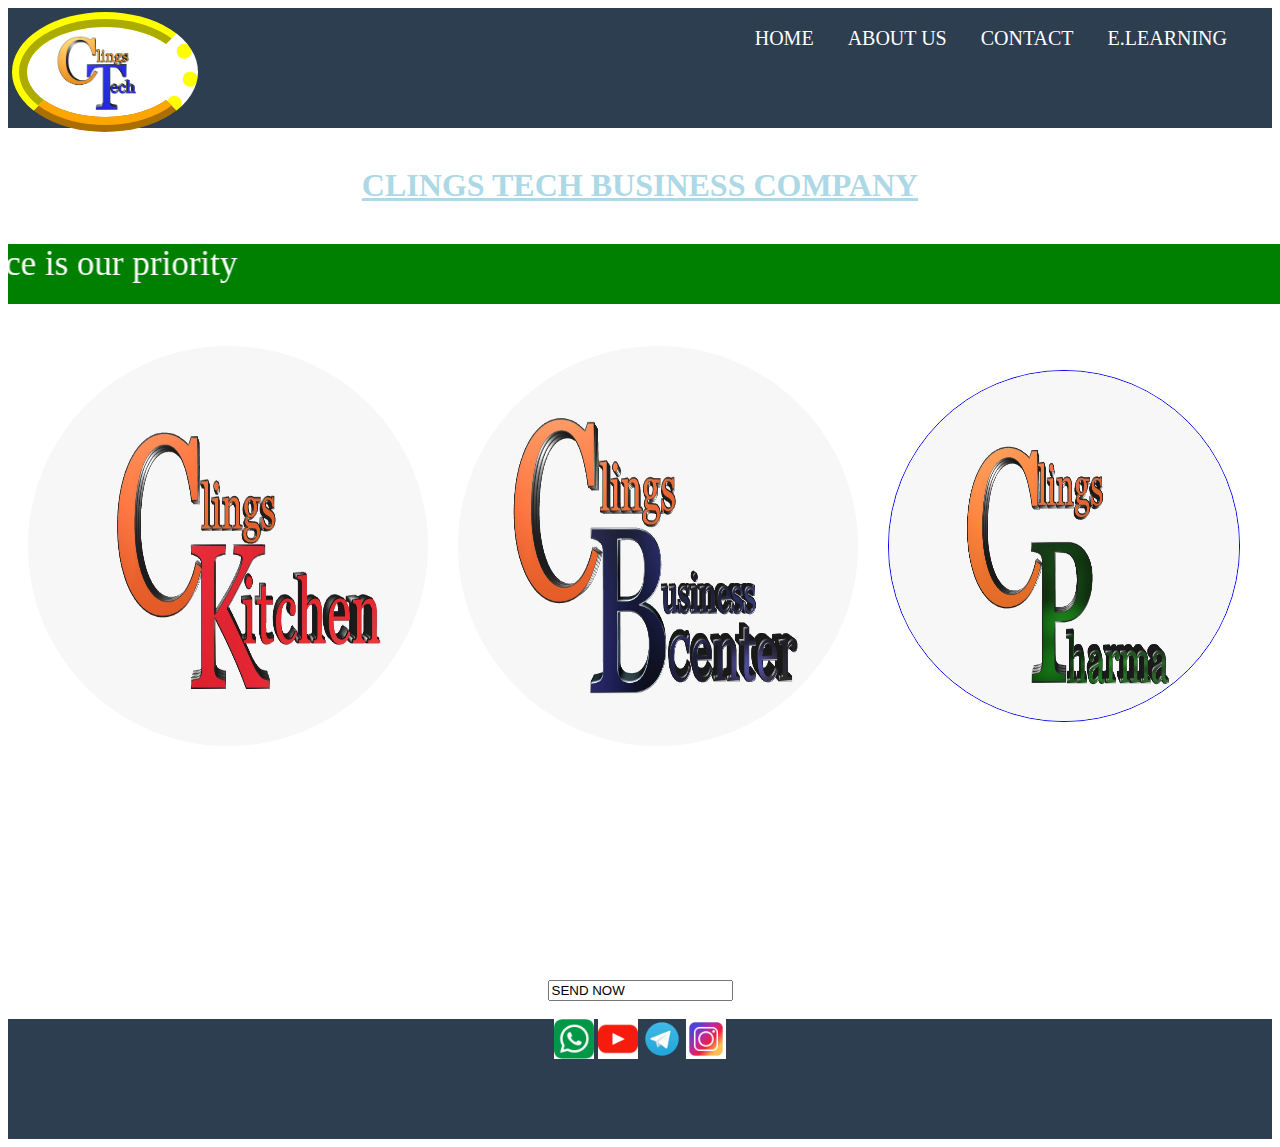
<file: index.html>
<!DOCTYPE html>
<html>
<head>
<title>Clingstech</title>
<link rel="stylesheet" type="text/css" href="style.css">                                
</head>
<body cellspacing="" cellpadding="" width="50%" height="30%" bgcolor ="white " text="white">            
	<div class="dropdown" >
		<nav>
			<img class="logo" src="pics/ct.png" alt="clingstech logo
		">
			<ul>
				<li><a href="index.html">HOME</a> </li>
				<li><a href="about.html">ABOUT US</a> </li>
				<li><a href="contact.htnl">CONTACT</a></li>
				<li><a href="E.learning.html">E.LEARNING </a> </li>
					<ul>
						<li><a href="">Training center</a></li>
					</ul>
			</ul>
		</nav>
</div> <br>
<h1><u><center>CLINGS TECH BUSINESS COMPANY</u></center></h1><br>
<marquee width= "1500px" height="60px" direction="right" behaviour="scroll" scrollamount="30" bgcolor="green" style="font-size:35px; color: white; font-family: Georgia;" >Welcome to <strong>Clings tech</strong> business.offering you the best of our service is our priority</center></marquee>

<div class="rounded-coners">
<table border="0" cellspacing="10" cellpadding="10" >
		<tr>
		<th><a href="kitchen.html"><img rounded-coners src="pics/three.jpg"alt="pics"width="400" height="400" form="circular-landscape" style="border-radius:50% "></a></th><th><a href="business.html">
	<img rounded-coners src="pics/one.jpg"alt="pics"width="400" height="400" form="circular-landscape" style="border-radius:50% "></a></th><th>
	<a href="Training center.html"><img rounded-coners src="pics/two.jpg"alt="pics" border="1" width="350" height="350" form="circular-landscape" style="border-radius:50% "></a></th></div>
		</tr>
		<tr>
		<td> <br><b><center>
			Clings Kitchen</b><br>
At ClingsTech we offer<br>
 the best services<br>
 to our customer at very <br>affordable
 prices.</center></td>

	<td><b><center>
		Clings business</b><br>
At ClingsTech we offer quality<br> services to our<br> customer at very<br> affordable prices.</center>

	</td>

	<td><b><center>
		Clings Pharma</b><br>
		
At ClingsTech we offer quality<br> services to our<br> customer at very<br> affordable prices.</center>

	</td><br>



		</tr>
	</table><br>

<center><b>
		GET TO US</b><br>
For more informaton,<br> your enquiries now.</center>
<form> <center>
<input type="send" name="send"align="center" value="SEND NOW"  />
</center></form>
<div class="footer">Contact our social media platform
	<nav>
 <a href="/about/index.html"><img src="pics/whatapp.png" width="40px" height="40px"></a>
	<a href="/about/index.html"><img src="pics/facebook.png" width="40px" height="40px"></a>    <a href="/about/index.html"><img src="pics/tele.png" width="40px" height="40px"></a>    <a href="/about/index.html"><img src="pics/instagram.jpg" height="40px" width="40px"></a>
</nav>
 </div>
	
</body>
</html>
</file>
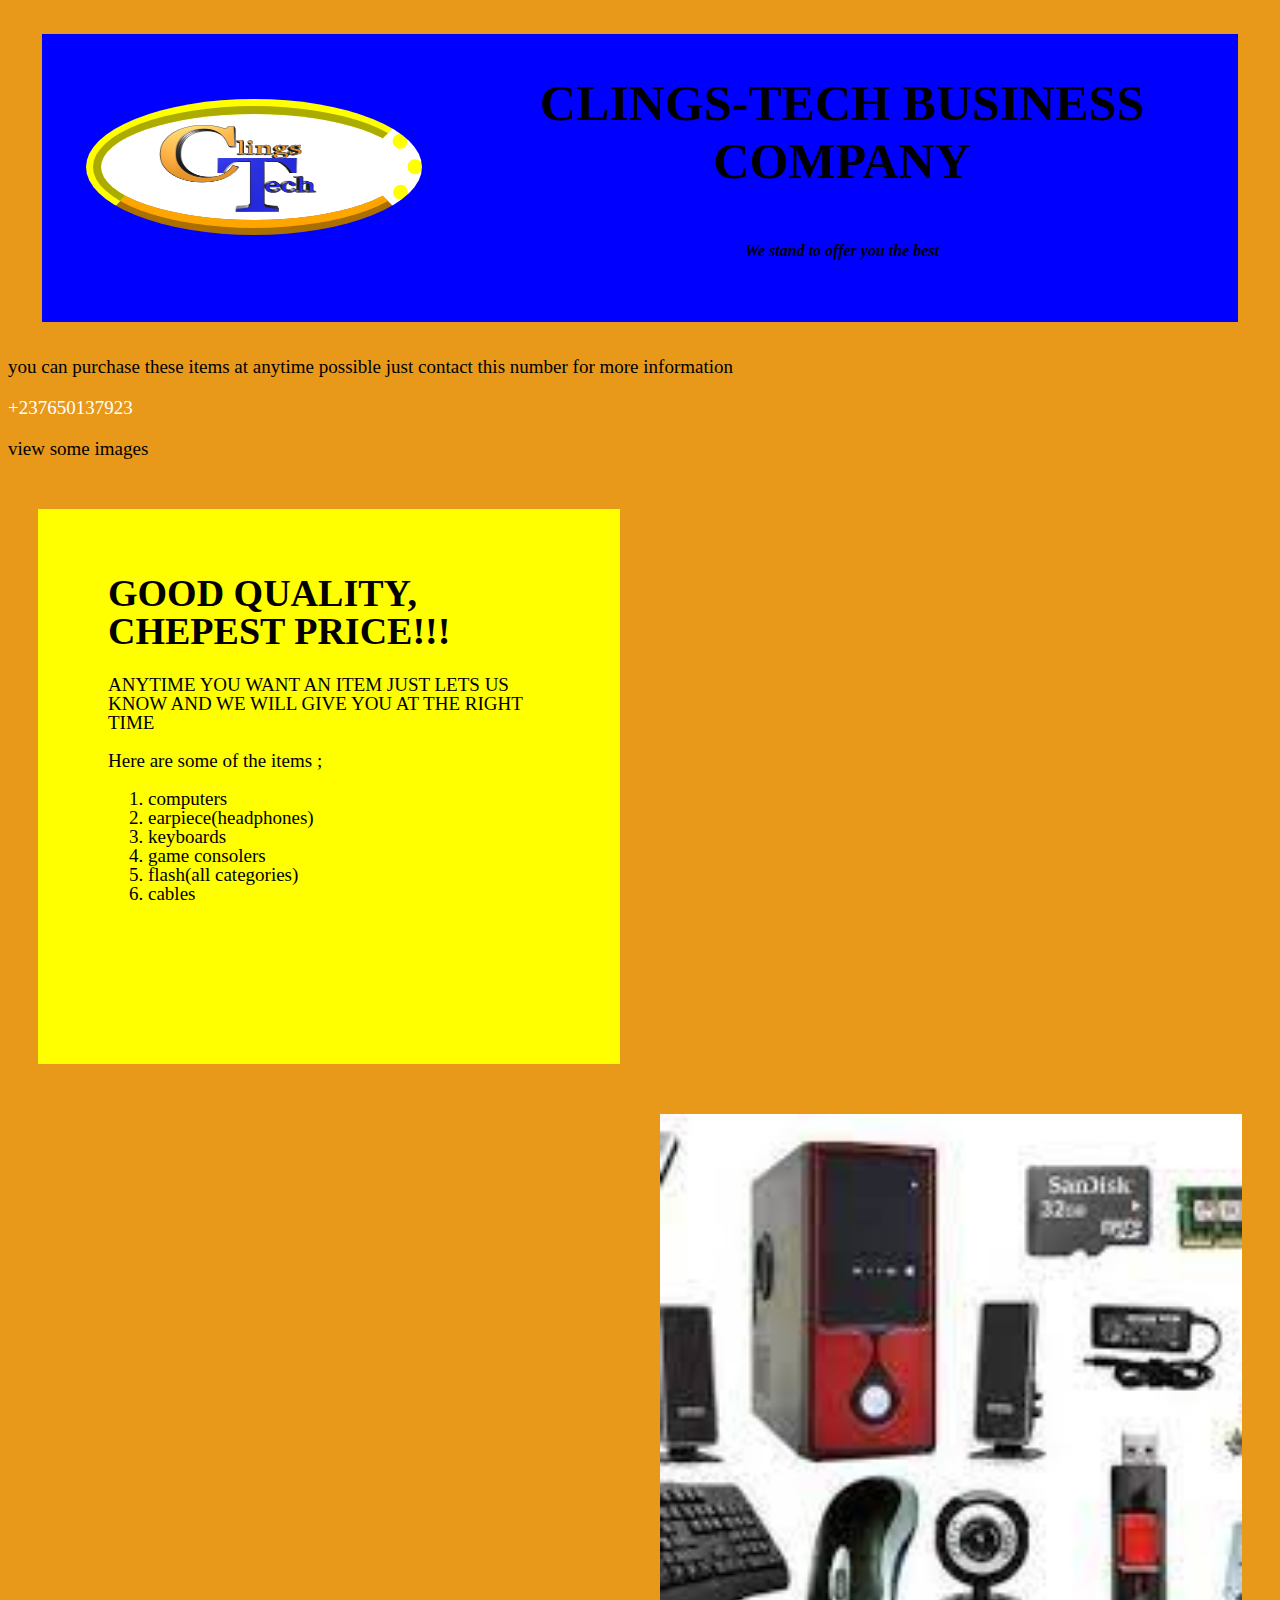
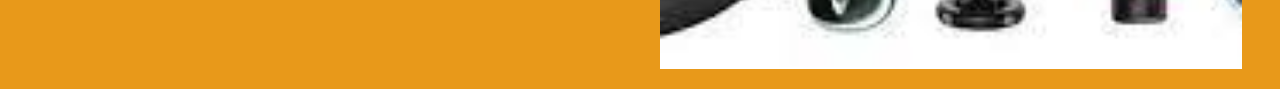
<file: business.html>
<!doctype hmtl>
<html>
<head><title>business website</title>
<style>
 body{ 
    background-color: #e8991a;
	font-size: 19px;
}
.header{
    padding-right: 10px;
	background-color: blue;
	margin: 34px;
	}
.column-2{
    background-color: blue;
	 float: left;
     width: 35%;
     padding: 40px;
     padding-left: 70px;
     padding-right: 70px;
     height: 475px;
     margin: 30px;
     margin-right: 30px;
     margin-bottom: 20px;
     background-color: yellow;
     line-height: 1;
  }
.bb-picture{
   background: url("pics/gain.jpg");
   background-size: cover;
   background-position: center;
   float: right;
   
   
   }
 .tttl{
    font-family: castellar;
	font-size: 50px;
	}
.logo{
    background-color: white;
	border: ridge yellow 15px;
	border-right-style: dotted;
	border-bottom-color: orange;
	border-radius: 50%;
	padding: 3px;
	margin: 4px;
	}
	
    

</style>
</head>
<body>
<div class="header">
	<table border="0" cellspacing="10" cellpadding="30"bgcolor="blue "
		<tr>
		<td><img src="pics/ct.png"alt="images"width="300" height="100" class="logo"></td>
		<td><h1 class="tttl" class="logo"><center>CLINGS-TECH BUSINESS COMPANY</center></h1> <br>
		          <center><b><i>We stand to offer you the best</i></b></center></td>
		</tr>
	</table><br>
	</div>
<p>you can purchase these items at anytime possible just contact this number for more information<div style="color:white;">+237650137923</div>
<p>view some images</p>
<div class="column-2">
        <h1>GOOD QUALITY, CHEPEST PRICE!!!</h1>
		<p>ANYTIME YOU WANT AN ITEM JUST LETS US KNOW AND WE WILL GIVE YOU AT THE RIGHT TIME
		</p>
		<p>Here are some of the items ;
		<ol>
		    <li>computers</li>
			<li>earpiece(headphones)</li>
			<li>keyboards</li>
			<li>game consolers</li>
			<li>flash(all categories)</li>
			<li>cables</li>
		
		</ol>
		</p>
 </div>
<div class="column-2 bb-picture">
</div>
</body>
</html>
</file>
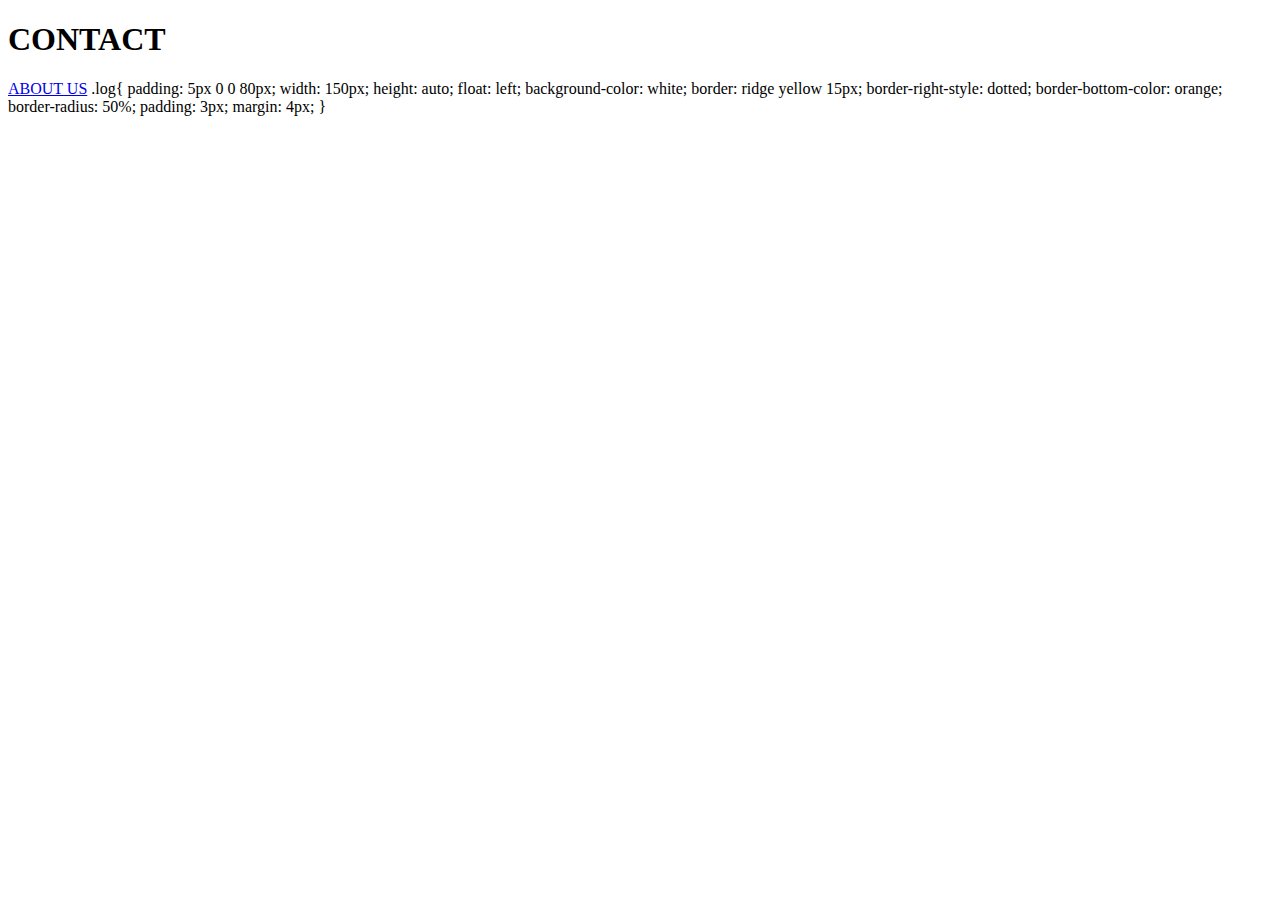
<file: contact.html>
<!DOCTYPE html>
<html>
<head>
	<title>clingstech</title>
</head>
<body>
<h1>CONTACT</h1>
<a href="about us.html">ABOUT US</a>
</body>
</html>
.log{
	padding: 5px 0 0 80px;
	width: 150px;
	height: auto;
	float: left;
	 background-color: white;
border: ridge yellow 15px;
border-right-style: dotted;
border-bottom-color: orange;
border-radius: 50%;
padding: 3px;
margin: 4px;
}
</file>
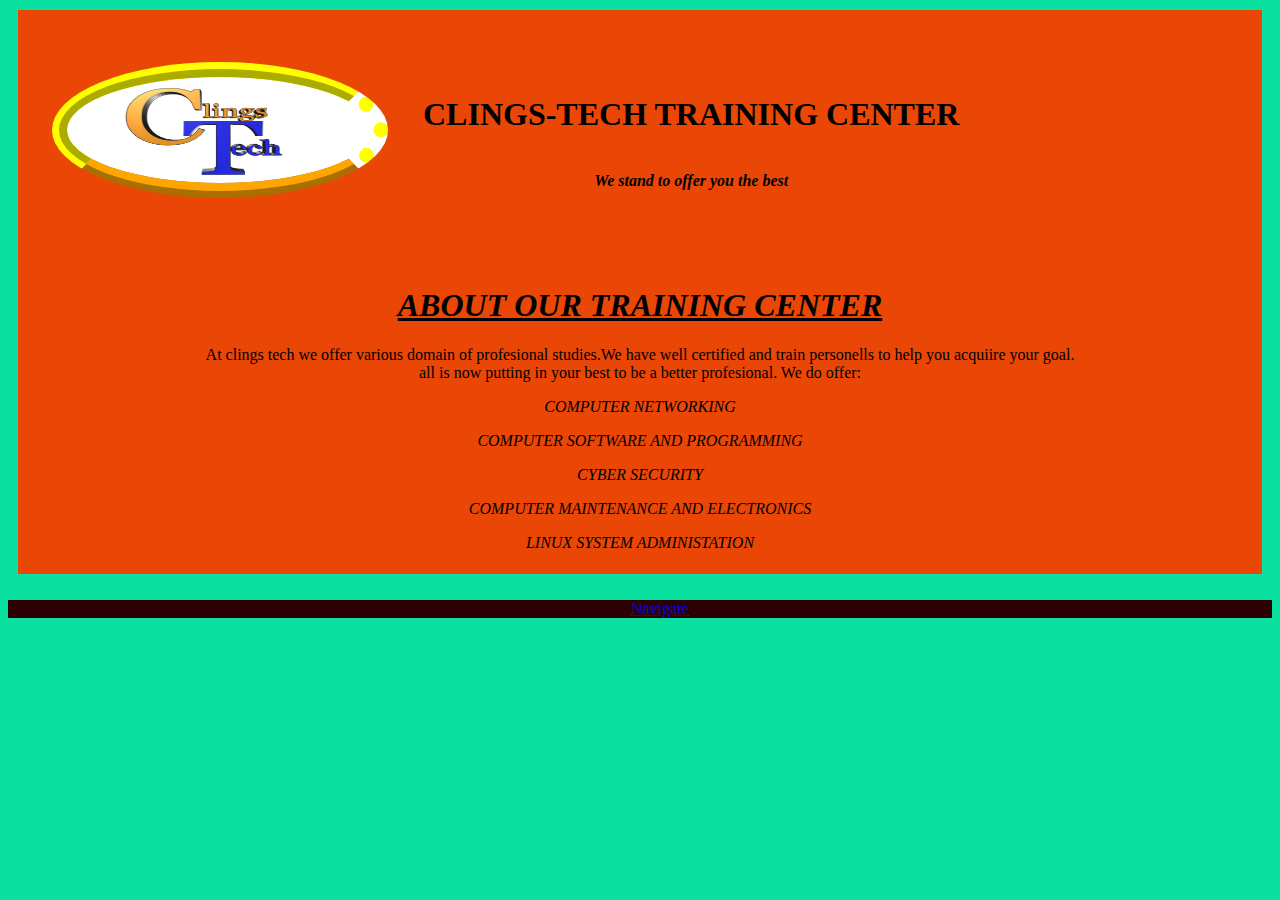
<file: E.Learning.html>
<!doctype html>
<html>
<head><title>TRAINING CENTER</title>
<style>
.header{
    padding-right: 2px;
	background-color: #ea4606;
	margin: 10px;
	padding:6px;
}
.logo{
    background-color: white;
	border: ridge yellow 15px;
	border-right-style: dotted;
	border-bottom-color: orange;
	border-radius: 50%;
	padding: 3px;
	margin: 4px;
	}
	.nav{
		text-align: center;
		background-color: rgb(45,0,3);
		text-decoration: underline;
		color: yellow;
	
	
	}
	a:hover{
		background-color: lightgreen;
	}
	

	
</style>
</head>
<body bgcolor="majenta">
	
 <div class="header">
	<table border="0" cellspacing="17" cellpadding="7"bgcolor=" #ea4606"
		<tr>
		<td><img src="pics/ct.png"alt="images"width="300" height="100" class="logo"></td>
		<td><h1 class="tttl"><center>CLINGS-TECH TRAINING CENTER</center></h1> <br>
		          <center><b><i>We stand to offer you the best</i></b></center></td>
		</tr>
		<br>
	</table><br>
	<br>


	<h1><u><b><i><center>ABOUT OUR TRAINING CENTER</center></i></b></u></h1>

	<p><center>At clings tech we offer various domain of profesional studies.We have well certified and train personells to help you acquiire your goal.<br>all is now putting in your best to be a better profesional.
	   We do offer:</center> <center><i>
	   	<p>COMPUTER NETWORKING</p>
	   	<P>COMPUTER SOFTWARE AND PROGRAMMING</P>
	   	<p>CYBER SECURITY</p>
	   	<P>COMPUTER MAINTENANCE AND ELECTRONICS</P>
	   	<P>LINUX SYSTEM ADMINISTATION</P>
	  </center> </i></p>
		
</div> 
<div class="body">
	<table border="0" cellspacing="17" cellpadding="7" bgcolor="white">
		
	</table>
</div>
<div class="nav">
	<ul>
		<a href="reglogin.php">Navigate</a>
		

	</ul>
	
</div>
</file>
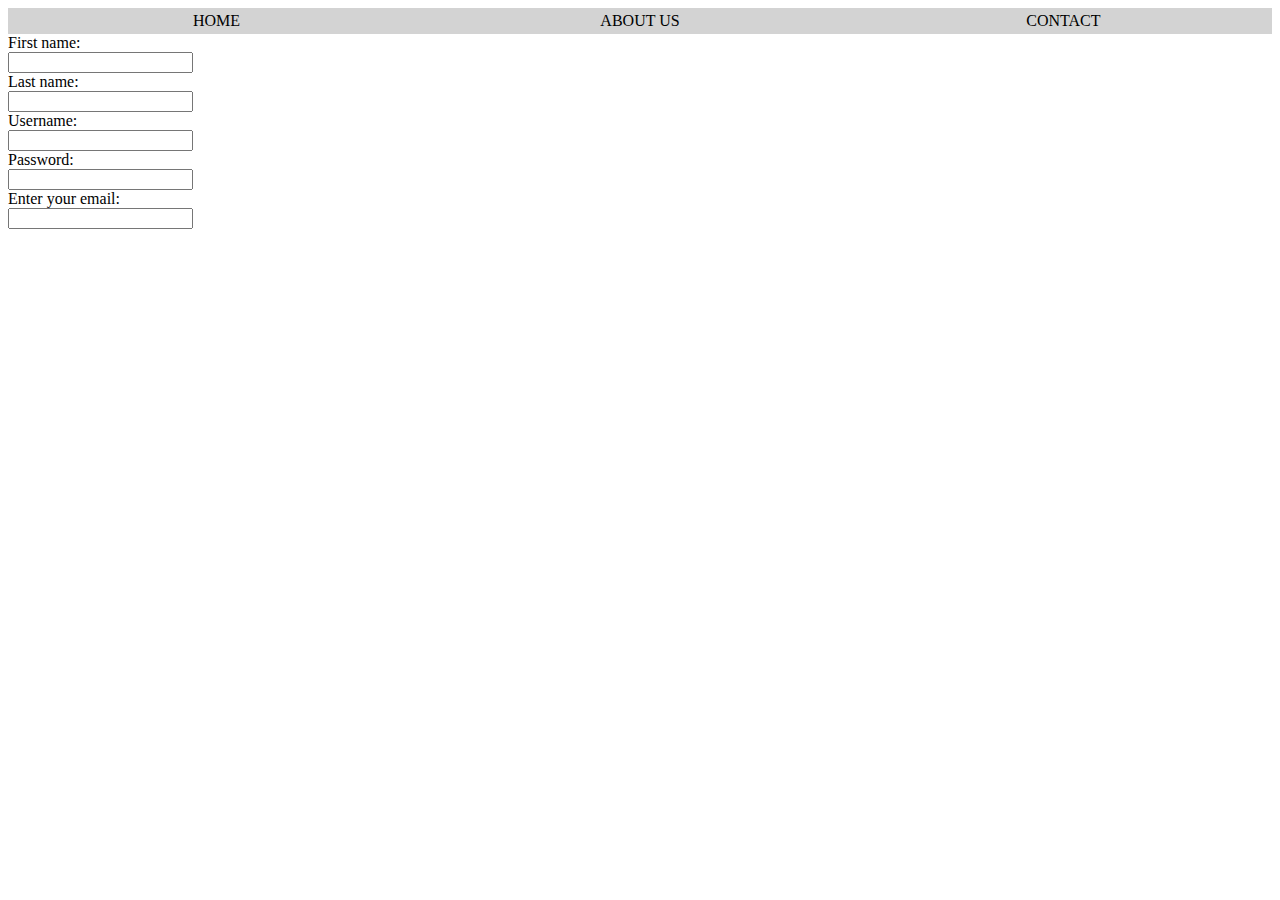
<file: service.html>
<!DOCTYPE html>
<html>
<head>
	<title>Services</title>
</head>
<body>
<table width="100%" border="0" cellpadding="4" cellspacing="0" bgcolor="lightgrey" >
	<tr>
		<td width="33%" ><center>HOME <style type="text/css">
			text:arial;
			size:1;
			<ul>
						<li><a href="">T:center</a></li>
						<li><a href="">Instructors</a></li>
						<li><a href="">Courses</a>
							<ul>
								<li><a href="">Networking</a>
								</li>
								<li><a href="">Web design</a></li>
								<li><a href="">Graphic Design</a></li>
							</ul>
							
						</li>
					</ul>
				</li>	

		</style></center></td>
		<td width="34%"><center>ABOUT US</center></td>
		<td width="33%"><center>CONTACT</center></td>
	</tr>
</table>

<form>
	<label for="fname">First name:</label><br>
  <input type="text" id="fname" name="fname"><br>
  <label for="lname">Last name:</label><br>
  <input type="text" id="lname" name="lname"><br>
 <label for="username">Username:</label><br>
  <input type="text" id="username" name="username"><br>
  <label for="pwd">Password:</label><br>
  <input type="password" id="pwd" name="pwd"><br>
   <label for="email">Enter your email:</label><br>
  <input type="email" id="email" name="email">


</form>
</body>
</html>
</file>
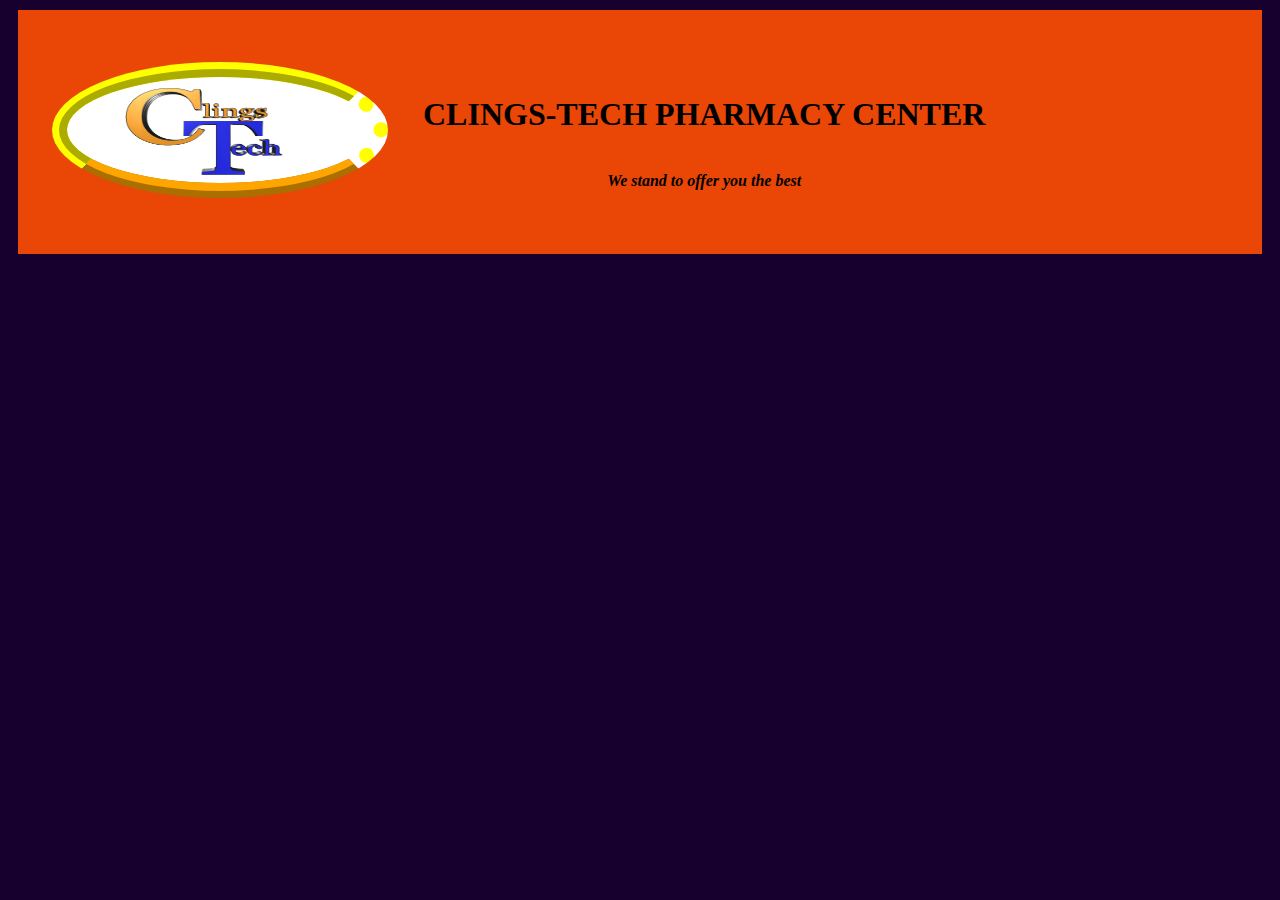
<file: training center.html>
<!doctype html>
<html>
<head><title>TRAINING CENTER</title>
<style>
.header{
    padding-right: 2px;
	background-color: #ea4606;
	margin: 10px;
	padding:6px;
}
.logo{
    background-color: white;
	border: ridge yellow 15px;
	border-right-style: dotted;
	border-bottom-color: orange;
	border-radius: 50%;
	padding: 3px;
	margin: 4px;
	}
	body{
		background-color: rgb(23,0,45);
	}
</style>
</head>
<body>
 <div class="header">
	<table border="0" cellspacing="17" cellpadding="7"bgcolor=" #ea4606"
		<tr>
		<td><img src="pics/ct.png"alt="images"width="300" height="100" class="logo"></td>
		<td><h1 class="tttl"><center>CLINGS-TECH PHARMACY CENTER</center></h1> <br>
		          <center><b><i>We stand to offer you the best</i></b></center></td>
		</tr>
		
</div> <br>
	</table><br>
</file>
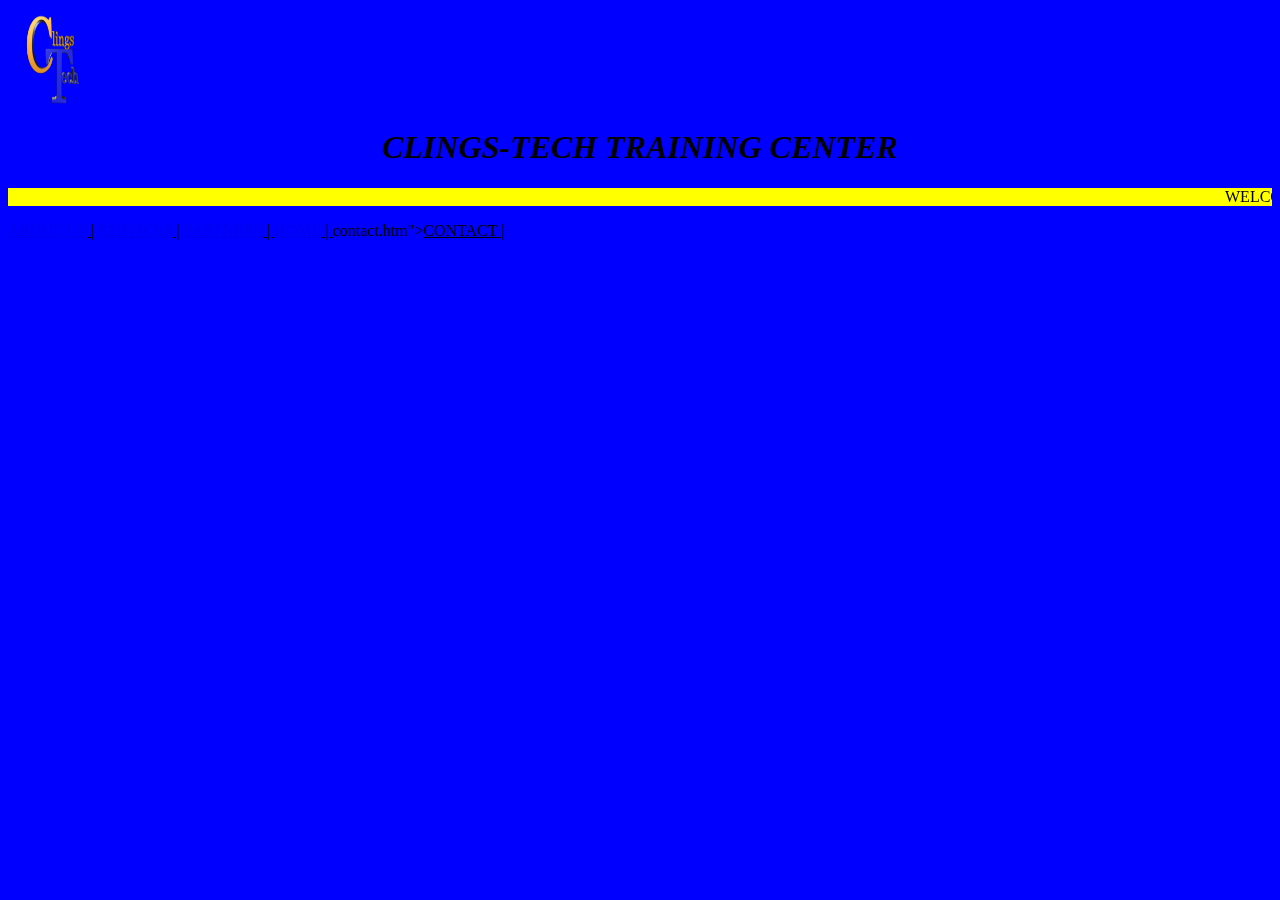
<file: try/yes.html>
<DOCTYPE html>
	<!DOCTYPE html>
	<html>
	<head>
		<title>CLINGS-TECH</title>
		<style>
		
			background-color:white;
			border:solid 10px;
			padding-right:100px;
			 margin-right:1500px;
			border-radius: 100%;
			} 
#ok{
	font-family:algerian;
	font-size: 20;
	border-radius: 100%;
}

#menu{
	color: yellow;
text-decoration: yellow;
}
		</style>
	</head>
	<body bgcolor="blue">
		<div class="pic">
			<img src="ct.png" height="100" width="100"> 
		</div>
		<div id="ok"> <h1 align="center" bgcolor="black"><strong><i>CLINGS-TECH TRAINING CENTER</strong></i></h1></div>
		<p><marquee bgcolor="yellow">WELCOME TO CLINGS-TECH.WE OFFER THE BEST</marquee></p>
<a href="/about/index.htm"><u>ABOUT US</a> |</u>
 <a href="/serice/serice.htm"><u>SERVICES</a> |</u>
<a href="/partners/partners.htm"><u>PARTNERS</a> | </u>
 <a href="/contact/<div id="menu" align="top" >
<a href="/i		<ndex.htm"><u style="color yellow:;">HOME</a> |  </u>
contact.htm"><u>CONTACT</a> | </u>
</div> <br>


	
	</body>
	</html>
</file>
<file: style.css>
h1{
	color: lightblue;
}
.dropdown{
	margin: 0 absolute;
}
nav {

	height: 120px;
	background: #2c3e50;
	box-shadow: 0 10px 15px rgba(0,0,0,0,1);
	margin: 0;


}SS
body{
	background: white;
	font-family: arial;
	margin: 0;
	padding: 0;
}

.logo{
		padding: 5px 0 0 80px;
		width: 150px;
		height: auto;
		float: left;
		 background-color: white;
	border: ridge yellow 15px;
	border-right-style: dotted;
	border-bottom-color: orange;
	border-radius: 50%;
	padding: 3px;
	margin: 4px;
	}
	nav  ul {
		padding: 0;
		margin: 0;
		margin-right : 30px;
		float:right;
		display: inline-block;
	}
	nav ul li   {
		background: #2c3e50;
		position: relative;
		list-style: none;
		display:inline-block; 
	}
	nav ul li a{
		display: block;
		padding: 0 15px;
		color: white;
		text-decoration: none;
		line-height: 60px;
		font-size: 20px;
	}
	nav ul li a:hover{
		background: #243345;
	}
	nav ul ul{
		position: absolute;
		top: 60px;
		display: none;
	}
	.{
		alignment-baseline: central;

	}
	.footer{
text-align: center;

	}
</file>
